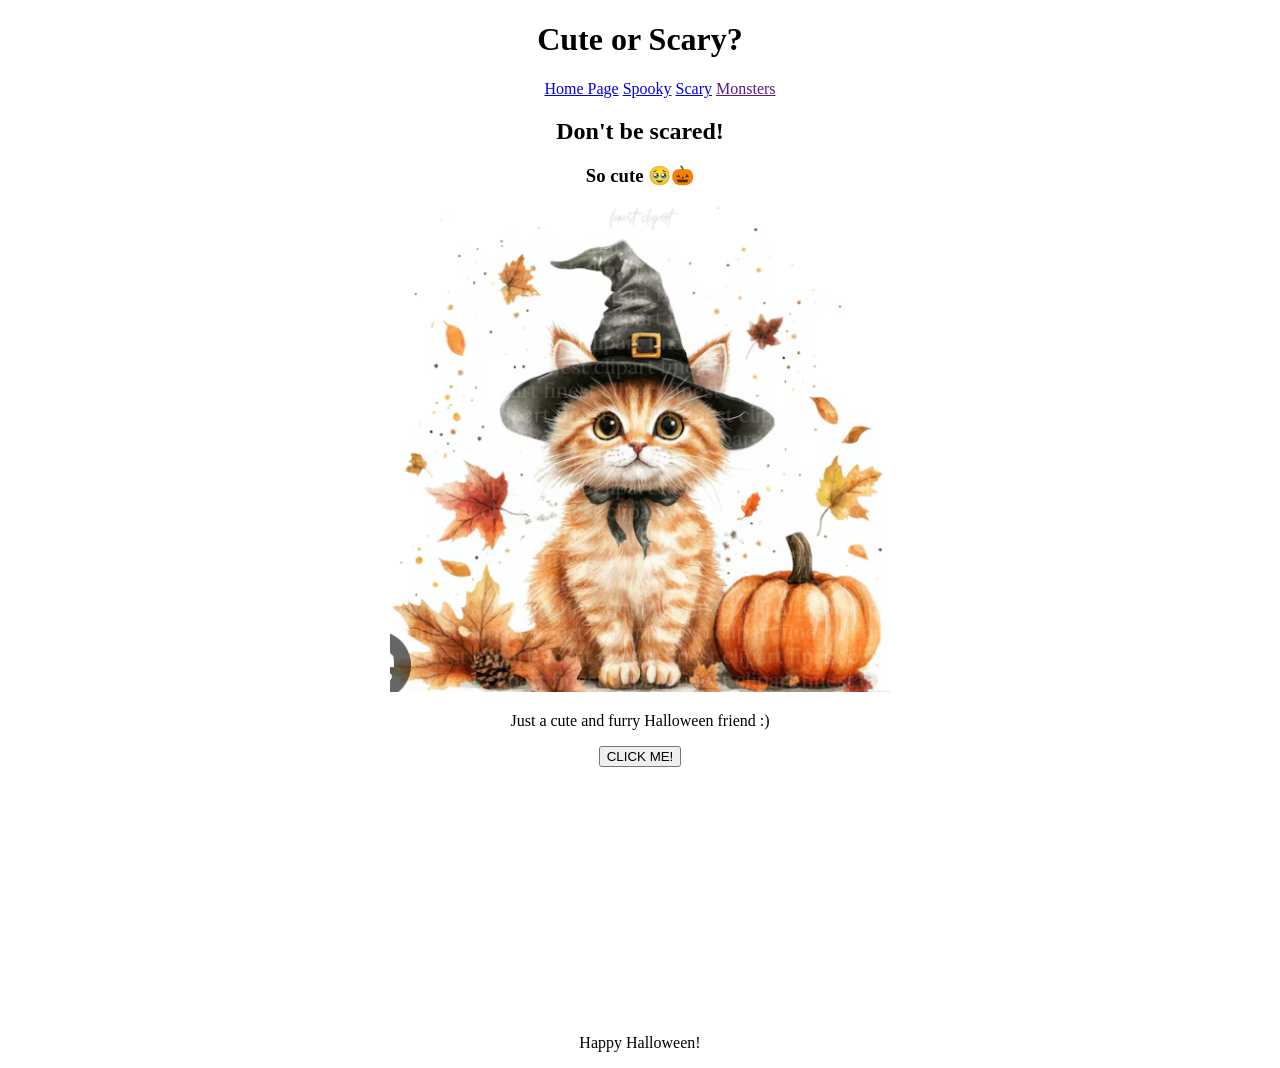
<file: SecondPage/scary.html>
<!DOCTYPE html>
<html lang="en">
<head>
    <meta charset="UTF-8">
    <link rel="stylesheet" type="text/css" href="styles.css">
    <title>Scary Halloween</title>
</head>
<body>
<div>
    <header>
        <h1>Cute or Scary?</h1>
    </header>
    <nav>
        <ul>
            <li><a href="../../index.html">Home Page</a></li>
            <li><a href="../../spooky.html">Spooky</a></li>
            <li><a href="scary.html">Scary</a></li>
            <li><a href="">Monsters</a></li>
        </ul>
    </nav>
    <main>
        <h2>Don't be scared!</h2>
        <!-- Cute content -->
        <div id="cute">
            <h3>So cute 🥹🎃</h3>
            <img src="cutecat.png" alt="Cute Cat">
            <p>
                Just a cute and furry Halloween friend :)
            </p>
        </div>

        <!-- Scary content -->
        <div id="scary">
            <h3>AHHH SPOOKY! 🤯👻</h3>
            <img src="scary.png" alt="Scary Pumpkin">
            <p>
                Haunted Pumpkin!!!
            </p>
        </div>
        <button onclick="makeScary()">CLICK ME!</button>
    </main>
    <footer>
        <p>Happy Halloween!</p>
    </footer>
</div>
<script src="script.js"></script>
</body>
</html>
</file>
<file: SecondPage/styles.css>
header {
    text-align: center;
}

nav ul {
    list-style: none;
    text-align: center;
}

nav li{
    display: inline;
}

img {
    width: 500px;
    height: auto;
    margin: auto;
}

div {
    width: 80vw;
    margin: 0 auto;
}

footer {
    text-align: center;
}

main {
    height: 100vh;
    text-align: center;
}

#scary {
    display:none;
}

/*Screens smaller than 1000px*/
@media screen and (max-width: 1000px) {
    main {
        width: 100%;
        max-width: 100%;
    }
}

/*Screens smaller than 750px*/
@media screen and (max-width: 750px) {
    header {
        text-align: center;
    }

    nav {
        width: 100%;
        max-width: 100%;
    }

    nav ul {
        flex-direction: row;
        font-size: calc(8px + 1.5vw);
    }

    nav li {
        margin: 5px;
    }

    img{
        max-width: 70%;
        height: auto;
    }
    main {
        width: 100%;
        max-width: 100%;
    }
}
</file>
